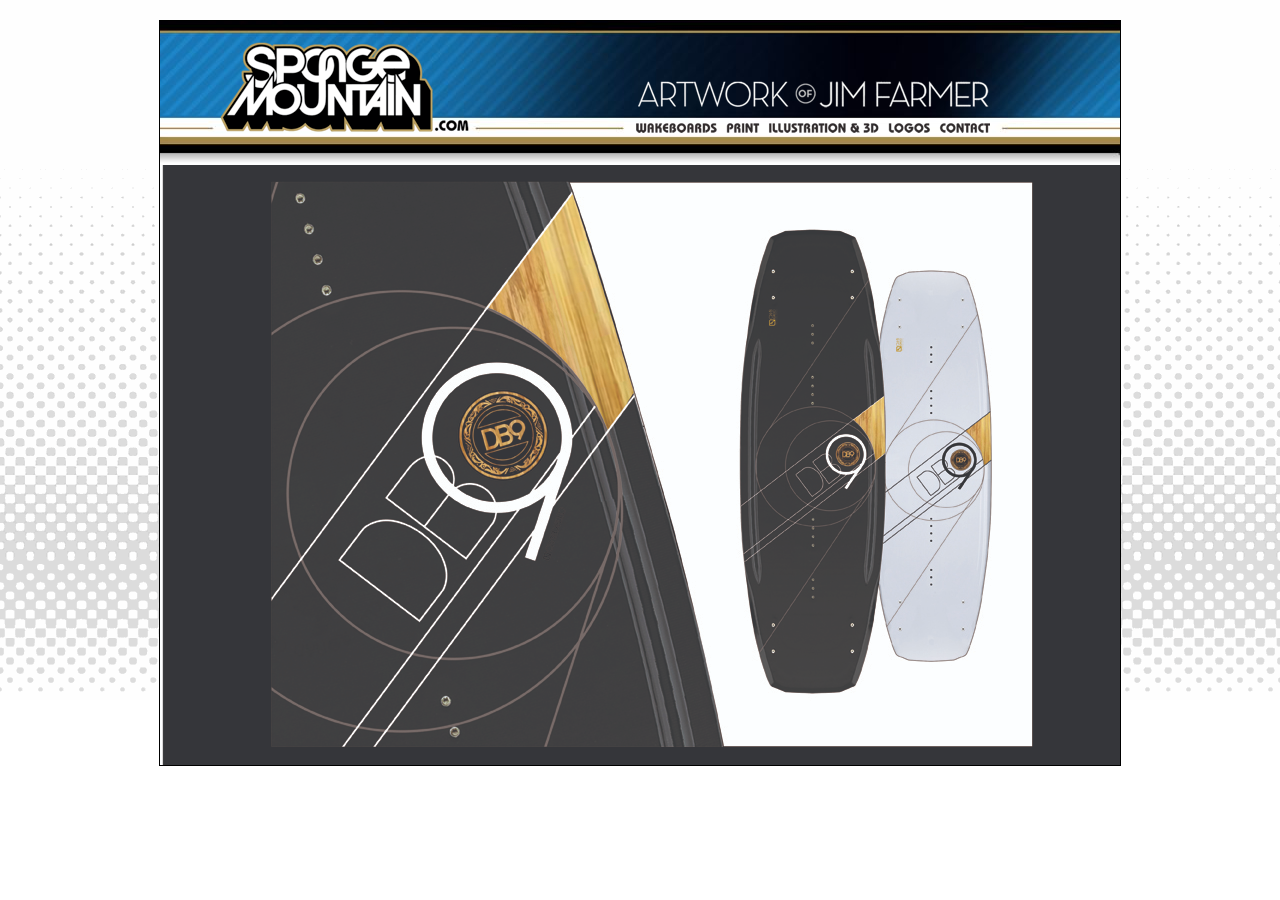
<file: index.html>
<!DOCTYPE HTML PUBLIC "-//W3C//DTD HTML 4.01 Transitional//EN"
	"http://www.w3.org/TR/html4/loose.dtd">
<html>

<head>
	<title>Sponge Mountain - Jim Farmer</title>
	<meta http-equiv="Content-Type" content="text/html;charset=UTF-8">
	<script type="text/javascript" src="/javascripts/jquery.js"></script>
	<script type="text/javascript" src="/javascripts/jquery.galleria.js"></script>
	<script type="text/javascript" src="/javascripts/spongemountain.js"></script>
	<link href="/stylesheets/galleria.css" rel="stylesheet" type="text/css" media="screen" charset="utf-8">
	<link href="/stylesheets/spongemountain.css" rel="stylesheet" type="text/css" media="screen" title="default" charset="utf-8">
	<link rel="icon" type="/image/png" href="/images/favicon.png">
</head>

<body>

<div id="container">
	<div id="header">
		<h1><a href="/">Sponge Mountain</a></h1>
		<h2>The Design &amp; Illustration work of Jim Farmer</h2>
		<ul id="nav">
		    <li><a id="nav-wakeboards" href="/wakeboards/">Wakeboards</a></li>
		    <li><a id="nav-print" href="/print/">Print</a></li>
		    <li><a id="nav-illustration" href="/illustration/">Illustration &amp; 3D</a></li>
		    <li><a id="nav-logos" href="/logos/">Logos</a></li>
		    <li><a id="nav-contact" href="/contact">Contact</a></li>
		</ul>
	</div>
	<div id="main">
		<div>
			<img src="images/home.jpg" width="960" height="600" border="0" title="Sponge Mountain | The Design &amp; Illustration work of Jim Farmer" alt="Sponge Mountain">
		</div>
	</div>
	<div id="footer">
		<p>© 2011 <a href="mailto:jim@spongemountain.com">Jim Farmer</a></p>
	</div>
	<script type="text/javascript">
		var gaJsHost = (("https:" == document.location.protocol) ? "https://ssl." : "http://www.");
		document.write(unescape("%3Cscript src='" + gaJsHost + "google-analytics.com/ga.js' type='text/javascript'%3E%3C/script%3E"));
	</script>
	<script type="text/javascript">
	try {
		var pageTracker = _gat._getTracker("UA-3615806-1");
		pageTracker._trackPageview();
	} catch(err) { }
	</script>
</body>

</htmL>
</file>
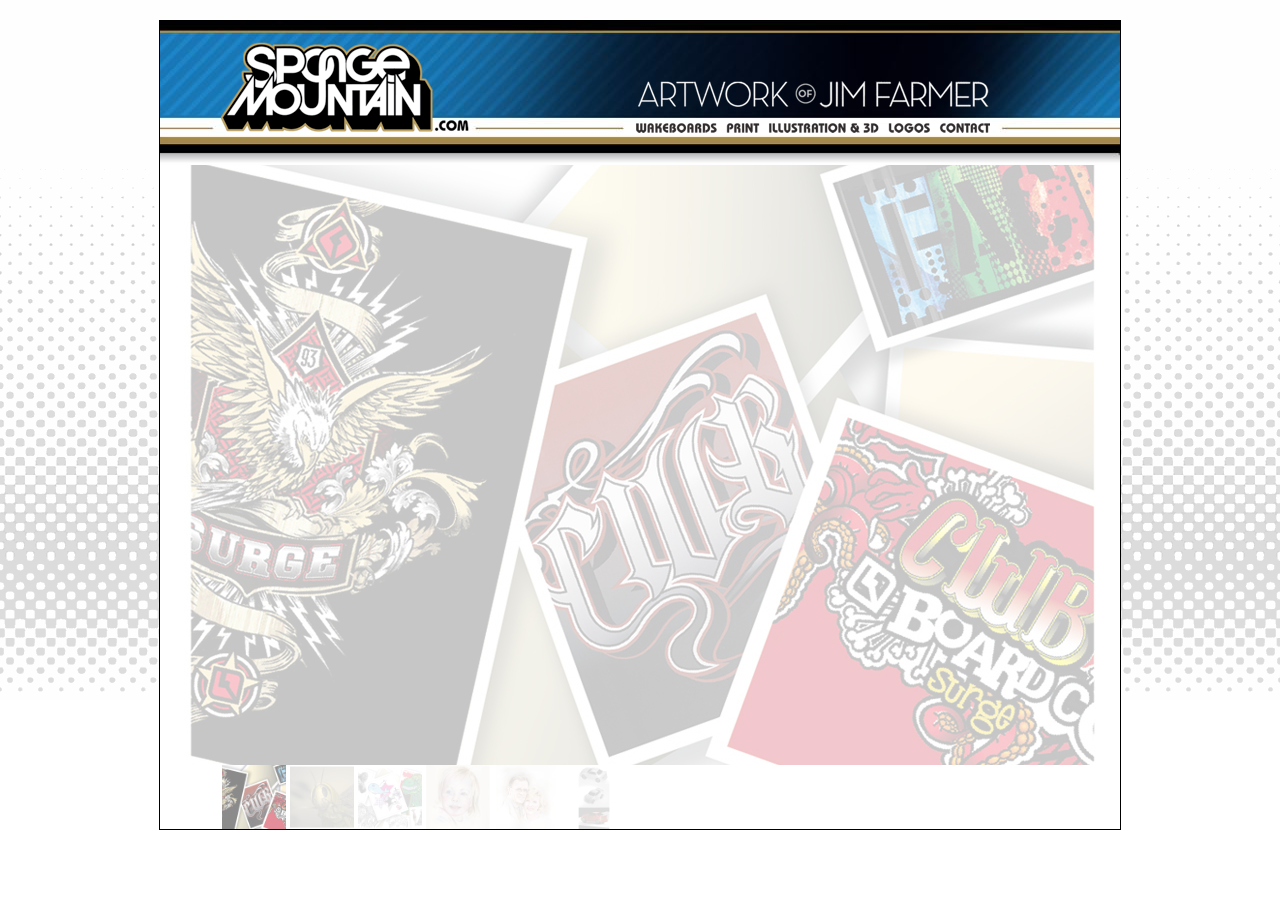
<file: illustration/index.html>
<!DOCTYPE HTML PUBLIC "-//W3C//DTD HTML 4.01 Transitional//EN"
	"http://www.w3.org/TR/html4/loose.dtd">
<html>

<head>
	<title>Illustration &amp; 3D - Sponge Mountain - Jim Farmer</title>
	<meta http-equiv="Content-Type" content="text/html;charset=UTF-8">
	<script type="text/javascript" src="/javascripts/jquery.js"></script>
	<script type="text/javascript" src="/javascripts/jquery.galleria.js"></script>
	<script type="text/javascript" src="/javascripts/spongemountain.js"></script>
	<link href="/stylesheets/galleria.css" rel="stylesheet" type="text/css" media="screen" charset="utf-8">
	<link href="/stylesheets/spongemountain.css" rel="stylesheet" type="text/css" media="screen" title="default" charset="utf-8">
	<link rel="icon" type="/image/png" href="/images/favicon.png">
</head>

<body>

<div id="container">
	<div id="header">
		<h1><a href="/">Sponge Mountain</a></h1>
		<h2>The Design &amp; Illustration work of Jim Farmer</h2>
		<ul id="nav">
		    <li><a id="nav-wakeboards" href="/wakeboards/">Wakeboards</a></li>
		    <li><a id="nav-print" href="/print/">Print</a></li>
		    <li><a id="nav-illustration" href="/illustration/">Illustration &amp; 3D</a></li>
		    <li><a id="nav-logos" href="/logos/">Logos</a></li>
		    <li><a id="nav-contact" href="/contact">Contact</a></li>
		</ul>
	</div>
	<div id="main">
		<ul id="gallery">
			<li class="active"><img src="i-1.jpg" width="960" height="600" border="0"></li>
			<li><img src="i-2.jpg" width="960" height="600" border="0"></li>
			<li><img src="i-3.jpg" width="960" height="600" border="0"></li>
			<li><img src="i-4.jpg" width="960" height="600" border="0"></li>
			<li><img src="i-5.jpg" width="960" height="600" border="0"></li>
			<li><img src="i-6.jpg" width="960" height="600" border="0"></li>
		</ul>
	</div>
	<div id="footer">
		<p>© 2011 <a href="mailto:jim@spongemountain.com">Jim Farmer</a></p>
	</div>
	<script type="text/javascript">
		var gaJsHost = (("https:" == document.location.protocol) ? "https://ssl." : "http://www.");
		document.write(unescape("%3Cscript src='" + gaJsHost + "google-analytics.com/ga.js' type='text/javascript'%3E%3C/script%3E"));
	</script>
	<script type="text/javascript">
	try {
		var pageTracker = _gat._getTracker("UA-3615806-1");
		pageTracker._trackPageview();
	} catch(err) { }
	</script>
</body>

</htmL>
</file>
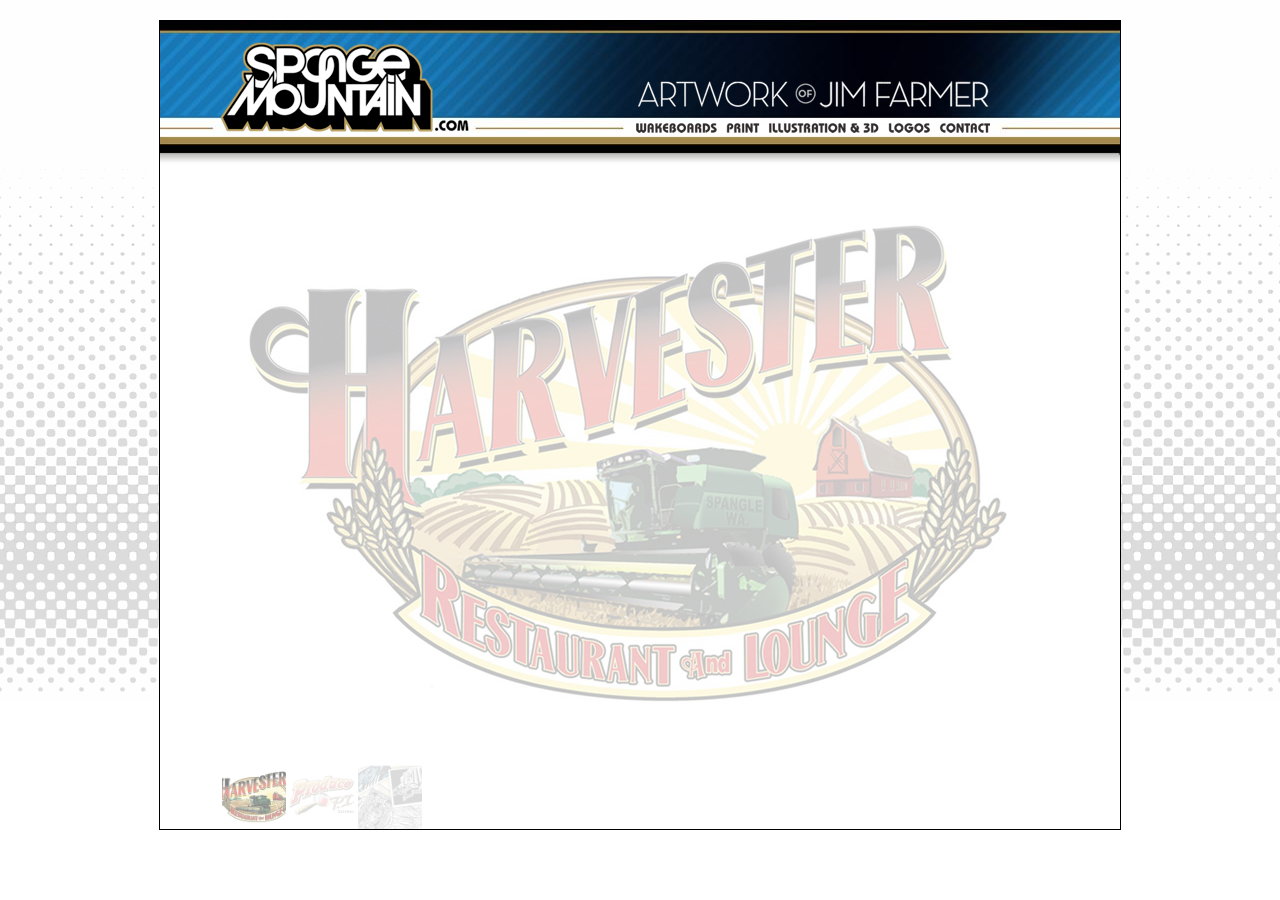
<file: logos/index.html>
<!DOCTYPE HTML PUBLIC "-//W3C//DTD HTML 4.01 Transitional//EN"
	"http://www.w3.org/TR/html4/loose.dtd">
<html>

<head>
	<title>Logos - Sponge Mountain - Jim Farmer</title>
	<meta http-equiv="Content-Type" content="text/html;charset=UTF-8">
	<script type="text/javascript" src="/javascripts/jquery.js"></script>
	<script type="text/javascript" src="/javascripts/jquery.galleria.js"></script>
	<script type="text/javascript" src="/javascripts/spongemountain.js"></script>
	<link href="/stylesheets/galleria.css" rel="stylesheet" type="text/css" media="screen" charset="utf-8">
	<link href="/stylesheets/spongemountain.css" rel="stylesheet" type="text/css" media="screen" title="default" charset="utf-8">
	<link rel="icon" type="/image/png" href="/images/favicon.png">
</head>

<body>

<div id="container">
	<div id="header">
		<h1><a href="/">Sponge Mountain</a></h1>
		<h2>The Design &amp; Illustration work of Jim Farmer</h2>
		<ul id="nav">
		    <li><a id="nav-wakeboards" href="/wakeboards/">Wakeboards</a></li>
		    <li><a id="nav-print" href="/print/">Print</a></li>
		    <li><a id="nav-illustration" href="/illustration/">Illustration &amp; 3D</a></li>
		    <li><a id="nav-logos" href="/logos/">Logos</a></li>
		    <li><a id="nav-contact" href="/contact">Contact</a></li>
		</ul>
	</div>
	<div id="main">
		<ul id="gallery">
			<li class="active"><img src="l-1.jpg" width="960" height="600" border="0"></li>
			<li><img src="l-2.jpg" width="960" height="600" border="0"></li>
			<li><img src="l-3.jpg" width="960" height="600" border="0"></li>
		</ul>
	</div>
	<div id="footer">
		<p>© 2011 <a href="mailto:jim@spongemountain.com">Jim Farmer</a></p>
	</div>
	<script type="text/javascript">
		var gaJsHost = (("https:" == document.location.protocol) ? "https://ssl." : "http://www.");
		document.write(unescape("%3Cscript src='" + gaJsHost + "google-analytics.com/ga.js' type='text/javascript'%3E%3C/script%3E"));
	</script>
	<script type="text/javascript">
	try {
		var pageTracker = _gat._getTracker("UA-3615806-1");
		pageTracker._trackPageview();
	} catch(err) { }
	</script>
</body>

</htmL>
</file>
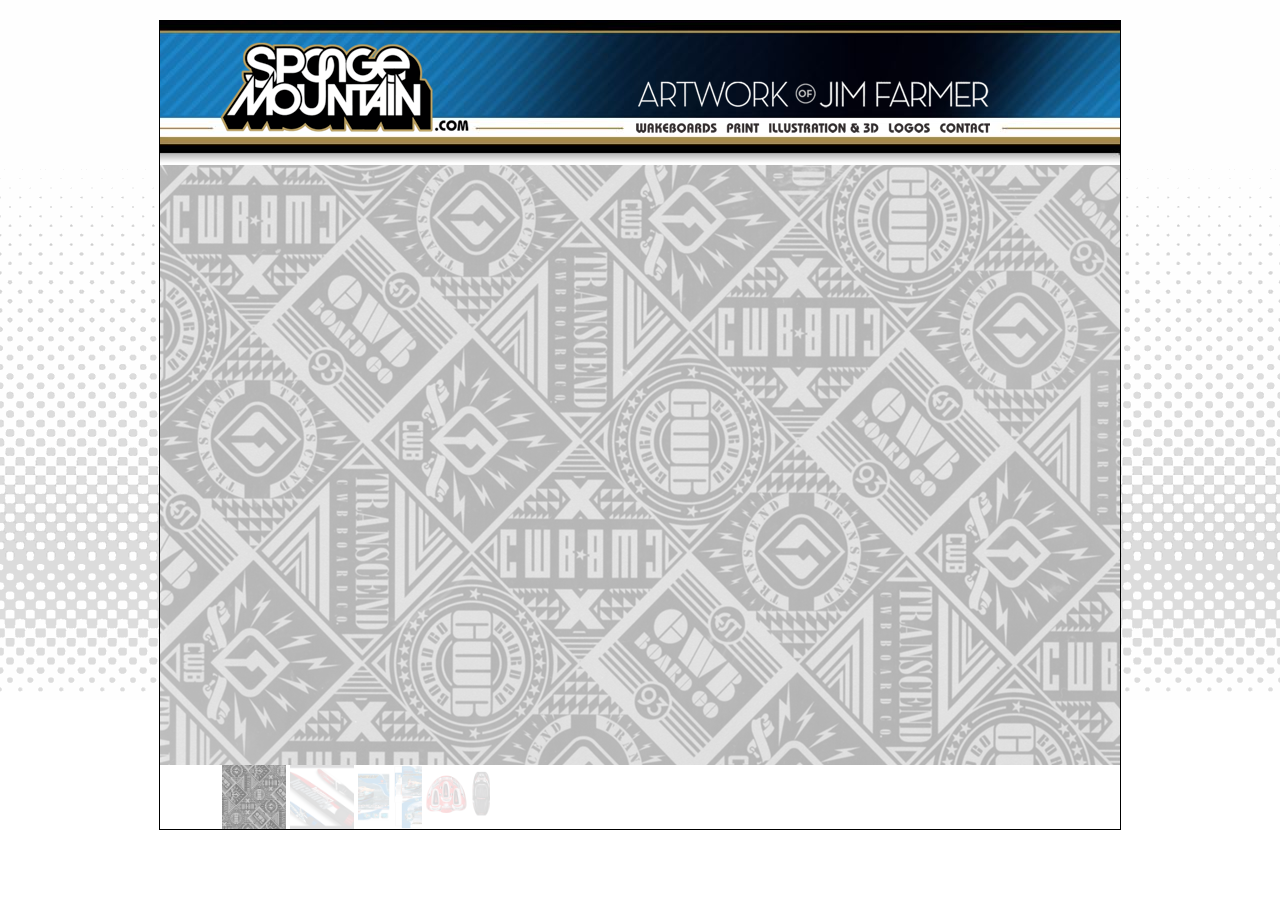
<file: print/index.html>
<!DOCTYPE HTML PUBLIC "-//W3C//DTD HTML 4.01 Transitional//EN"
	"http://www.w3.org/TR/html4/loose.dtd">
<html>

<head>
	<title>Print - Sponge Mountain - Jim Farmer</title>
	<meta http-equiv="Content-Type" content="text/html;charset=UTF-8">
	<script type="text/javascript" src="/javascripts/jquery.js"></script>
	<script type="text/javascript" src="/javascripts/jquery.galleria.js"></script>
	<script type="text/javascript" src="/javascripts/spongemountain.js"></script>
	<link href="/stylesheets/galleria.css" rel="stylesheet" type="text/css" media="screen" charset="utf-8">
	<link href="/stylesheets/spongemountain.css" rel="stylesheet" type="text/css" media="screen" title="default" charset="utf-8">
	<link rel="icon" type="/image/png" href="/images/favicon.png">
</head>

<body>

<div id="container">
	<div id="header">
		<h1><a href="/">Sponge Mountain</a></h1>
		<h2>The Design &amp; Illustration work of Jim Farmer</h2>
		<ul id="nav">
		    <li><a id="nav-wakeboards" href="/wakeboards/">Wakeboards</a></li>
		    <li><a id="nav-print" href="/print/">Print</a></li>
		    <li><a id="nav-illustration" href="/illustration/">Illustration &amp; 3D</a></li>
		    <li><a id="nav-logos" href="/logos/">Logos</a></li>
		    <li><a id="nav-contact" href="/contact">Contact</a></li>
		</ul>
	</div>
	<div id="main">
		<ul id="gallery">
			<li class="active"><img src="p-1.jpg" width="960" height="600" border="0"></li>
			<li><img src="p-2.jpg" width="960" height="600" border="0"></li>
			<li><img src="p-3.jpg" width="960" height="600" border="0"></li>
			<li><img src="p-4.jpg" width="960" height="600" border="0"></li>
		</ul>
	</div>
	<div id="footer">
		<p>© 2011 <a href="mailto:jim@spongemountain.com">Jim Farmer</a></p>
	</div>
	<script type="text/javascript">
		var gaJsHost = (("https:" == document.location.protocol) ? "https://ssl." : "http://www.");
		document.write(unescape("%3Cscript src='" + gaJsHost + "google-analytics.com/ga.js' type='text/javascript'%3E%3C/script%3E"));
	</script>
	<script type="text/javascript">
	try {
		var pageTracker = _gat._getTracker("UA-3615806-1");
		pageTracker._trackPageview();
	} catch(err) { }
	</script>
</body>

</htmL>
</file>
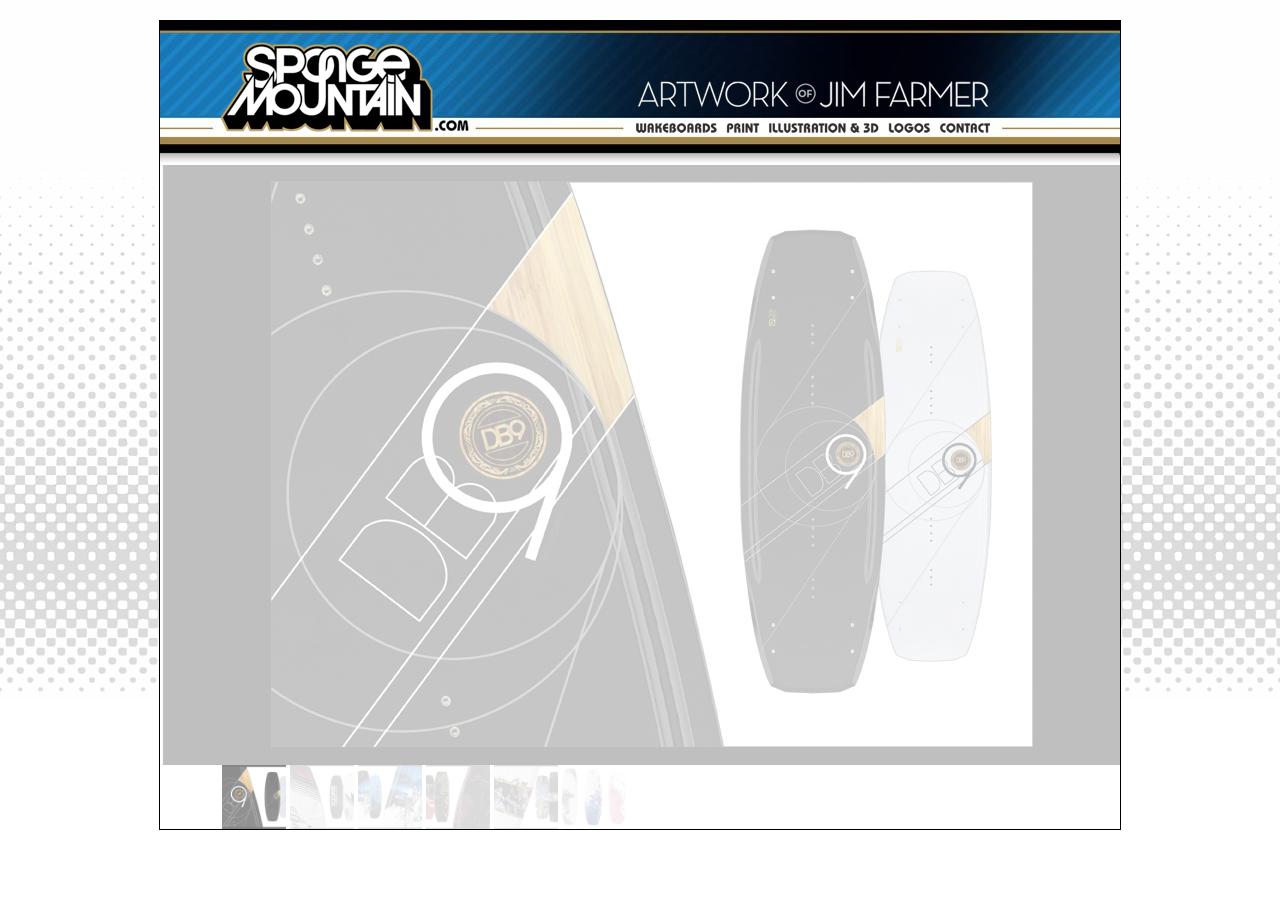
<file: wakeboards/index.html>
<!DOCTYPE HTML PUBLIC "-//W3C//DTD HTML 4.01 Transitional//EN"
	"http://www.w3.org/TR/html4/loose.dtd">
<html>

<head>
	<title>Wakeboards - Sponge Mountain - Jim Farmer</title>
	<meta http-equiv="Content-Type" content="text/html;charset=UTF-8">
	<script type="text/javascript" src="/javascripts/jquery.js"></script>
	<script type="text/javascript" src="/javascripts/jquery.galleria.js"></script>
	<script type="text/javascript" src="/javascripts/spongemountain.js"></script>
	<link href="/stylesheets/galleria.css" rel="stylesheet" type="text/css" media="screen" charset="utf-8">
	<link href="/stylesheets/spongemountain.css" rel="stylesheet" type="text/css" media="screen" title="default" charset="utf-8">
	<link rel="icon" type="/image/png" href="/images/favicon.png">
</head>

<body>

<div id="container">
	<div id="header">
		<h1><a href="/">Sponge Mountain</a></h1>
		<h2>The Design &amp; Illustration work of Jim Farmer</h2>
		<ul id="nav">
		    <li><a id="nav-wakeboards" href="/wakeboards/">Wakeboards</a></li>
		    <li><a id="nav-print" href="/print/">Print</a></li>
		    <li><a id="nav-illustration" href="/illustration/">Illustration &amp; 3D</a></li>
		    <li><a id="nav-logos" href="/logos/">Logos</a></li>
		    <li><a id="nav-contact" href="/contact">Contact</a></li>
		</ul>
	</div>
	<div id="main">
		<ul id="gallery">
			<li class="active"><img src="wb-1.jpg" width="960" height="600" border="0"></li>
			<li><img src="wb-2.jpg" width="960" height="600" border="0"></li>
			<li><img src="wb-3.jpg" width="960" height="600" border="0"></li>
			<li><img src="wb-4.jpg" width="960" height="600" border="0"></li>
			<li><img src="wb-5.jpg" width="960" height="600" border="0"></li>
			<li><img src="wb-6.jpg" width="960" height="600" border="0"></li>
		</ul>
	</div>
	<div id="footer">
		<p>© 2011 <a href="mailto:jim@spongemountain.com">Jim Farmer</a></p>
	</div>
	<script type="text/javascript">
		var gaJsHost = (("https:" == document.location.protocol) ? "https://ssl." : "http://www.");
		document.write(unescape("%3Cscript src='" + gaJsHost + "google-analytics.com/ga.js' type='text/javascript'%3E%3C/script%3E"));
	</script>
	<script type="text/javascript">
	try {
		var pageTracker = _gat._getTracker("UA-3615806-1");
		pageTracker._trackPageview();
	} catch(err) { }
	</script>
</body>

</htmL>
</file>
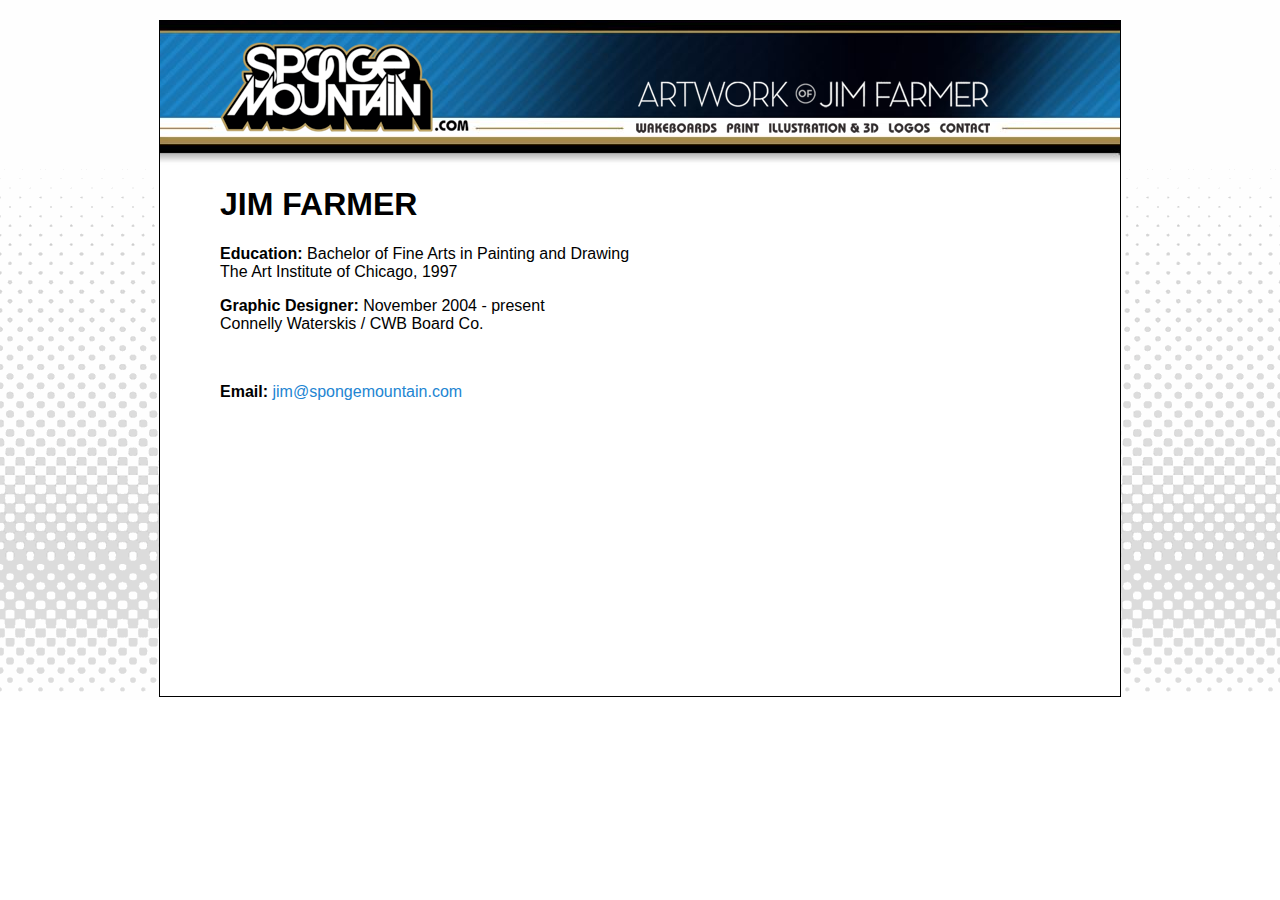
<file: contact.html>
<!DOCTYPE HTML PUBLIC "-//W3C//DTD HTML 4.01 Transitional//EN"
	"http://www.w3.org/TR/html4/loose.dtd">
<html>

<head>
	<title>Contact - Sponge Mountain - Jim Farmer</title>
	<meta http-equiv="Content-Type" content="text/html;charset=UTF-8">
	<script type="text/javascript" src="/javascripts/jquery.js"></script>
	<script type="text/javascript" src="/javascripts/jquery.galleria.js"></script>
	<script type="text/javascript" src="/javascripts/spongemountain.js"></script>
	<link href="/stylesheets/galleria.css" rel="stylesheet" type="text/css" media="screen" charset="utf-8">
	<link href="/stylesheets/spongemountain.css" rel="stylesheet" type="text/css" media="screen" title="default" charset="utf-8">
	<link rel="icon" type="/image/png" href="/images/favicon.png">
</head>

<body>

<div id="container">
	<div id="header">
		<h1><a href="/">Sponge Mountain</a></h1>
		<h2>The Design &amp; Illustration work of Jim Farmer</h2>
		<ul id="nav">
		    <li><a id="nav-wakeboards" href="/wakeboards/">Wakeboards</a></li>
		    <li><a id="nav-print" href="/print/">Print</a></li>
		    <li><a id="nav-illustration" href="/illustration/">Illustration &amp; 3D</a></li>
		    <li><a id="nav-logos" href="/logos/">Logos</a></li>
		    <li><a id="nav-contact" href="/contact">Contact</a></li>
		</ul>
	</div>
	<div id="main">
		<div id="contact">
			<h1>Jim Farmer</h1>
			<p><em>Education:</em>
				Bachelor of Fine Arts in Painting and Drawing<br>
				The Art Institute of Chicago, 1997</p>
			<p><em>Graphic Designer:</em> November 2004 - present<br>
				Connelly Waterskis / CWB Board Co.</p>
			<p>&nbsp;</p>
			<p><em>Email:</em> <a href="mailto:jim@spongemountain.com">jim@spongemountain.com</a></p>
		</div>
	</div>
	<div id="footer">
		<p>© 2011 <a href="mailto:jim@spongemountain.com">Jim Farmer</a></p>
	</div>
	<script type="text/javascript">
		var gaJsHost = (("https:" == document.location.protocol) ? "https://ssl." : "http://www.");
		document.write(unescape("%3Cscript src='" + gaJsHost + "google-analytics.com/ga.js' type='text/javascript'%3E%3C/script%3E"));
	</script>
	<script type="text/javascript">
	try {
		var pageTracker = _gat._getTracker("UA-3615806-1");
		pageTracker._trackPageview();
	} catch(err) { }
	</script>
</body>

</htmL>
</file>
<file: stylesheets/galleria.css>
.galleria {
	width: 840px;
	margin-left: 20px;
	margin-top: 0;
}

.galleria ul {
	list-style: none;
}

.galleria li {
	display: block;
	width: 64px;
	height: 64px;
	overflow: hidden;
	float: left;
	margin: 0 2px;
}

.galleria li a {
	display: none
}

.galleria li div {
	position: absolute;
	display: none;
	top: 0;
/

*left: 180px*/
}

.galleria li div img {
	cursor: pointer
}

.galleria li.active div img,.galleria li.active div {
	display: block
}

.galleria li img.thumb {
	cursor: pointer;
	top: auto;
	left: auto;
	display: block;
	width: auto;
	height: auto;
}

span.caption {
	display: block;
	margin-left: 60px;
	font-variant: small-caps;
	font-size: small;
	margin-bottom: 0;
	padding-bottom: 0;
}

* html .galleria li div span {
	width: 960px
}
</file>
<file: stylesheets/spongemountain.css>
body {
	font-family: "Helvetica Neue", Arial, Helvetica, Geneva, sans-serif;
	color: #000;
	background: #fff url(../images/background.png) repeat-x;
	margin: 20px;
}

a {
	color: #2285d2;
	text-decoration: none;
}

div#container {
	width: 960px;
	margin-right: auto;
	margin-left: auto;
	background-color: #fff;
	clear: both;
	border: 1px solid #000;
	overflow: auto;
}

div#container div#header {
	position: relative;
	padding: 0;
	margin: 0;
	width: 960px;
	height: 144px;
	overflow: hidden;
	background-image: url(../images/heading-background.jpg);
}

div#container div#header h1 {
	position: absolute;
	width: 256px;
	height: 92px;
	padding: 0;
	margin: 0;
	text-decoration: none;
	text-indent: -9999px;
	top: 20px;
	left: 60px;
	background-image: url(../images/heading-graphics.png);
	cursor: pointer;
}

div#container div#header h2 {
	position: absolute;
	padding: 0;
	margin: 0;
	width: 374px;
	height: 40px;
	text-decoration: none;
	text-indent: -9999px;
	top: 50px;
	left: 475px;
	background: url(../images/heading-graphics.png) -265px 0px;
}

div#container div#header ul#nav {
	position: absolute;
	padding: 0;
	margin: 0;
	width: 364px;
	height: 25px;
	list-style: none;
	text-decoration: none;
	text-indent: -9999px;
	top: 95px;
	left: 471px;
	overflow: hidden;
}

div#container div#header ul#nav li {
	display: inline;
	position: relative;
}

div#container div#header ul#nav a {
	display: block;
	float: left;
	height: 25px;
	text-decoration: none;
	background: url(../images/heading-graphics.png) -261px -45px;
}

div#container div#header ul#nav a#nav-wakeboards {
	width: 90px;
	background-position: -261px -45px;
}

div#container div#header ul#nav a#nav-wakeboards:hover,
div#container div#header ul#nav a#nav-wakeboards:focus {
	background-position: -261px -65px;
}

div#container div#header ul#nav a#nav-print {
	width: 42px;
	background-position: -351px -45px;
}

div#container div#header ul#nav a#nav-print:hover,
div#container div#header ul#nav a#nav-print:focus {
	background-position: -351px -65px;
}

div#container div#header ul#nav a#nav-illustration {
	width: 122px;
	background-position: -393px -45px;
}

div#container div#header ul#nav a#nav-illustration:hover,
div#container div#header ul#nav a#nav-illustration:focus {
	background-position: -393px -65px;
}

div#container div#header ul#nav a#nav-logos {
	width: 50px;
	background-position: -515px -45px;
}

div#container div#header ul#nav a#nav-logos:hover,
div#container div#header ul#nav a#nav-logos:focus {
	background-position: -515px -65px;
}

div#container div#header ul#nav a#nav-contact {
	width: 60px;
	background-position: -565px -45px;
}

div#container div#header ul#nav a#nav-contact:hover,
div#container div#header ul#nav a#nav-contact:focus {
	background-position: -565px -65px;
}

div#container div#main {
	background-color: #fff;
	color: #000;
	min-height: 510px;
}

div#container div#main div#contact {
	padding-left: 60px;
	padding-right: 60px;
}

div#container div#main div#contact h1 {
	text-transform: uppercase;
	font-family: "Helvetica CY", "Helvetica Neue", Arial, Helvetica, Geneva, sans-serif;
}

div#container div#main div#contact em {
	font-weight: bold;
	font-style: normal;
}

div#container div#main div#contact strong {
	text-transform: uppercase;
}

div#container div#main div#contact strong a {
	color: #ad9124;
	font: bold large "Helvetica CY", "Helvetica Neue", Arial, Helvetica, Geneva, sans-serif;
}

div#container div#main ul.gallery {
	left: 200px;
}

div#container div#footer {
	display: none;
	clear: both;
	padding-top: 8px;
	text-align: center;
}
</file>
